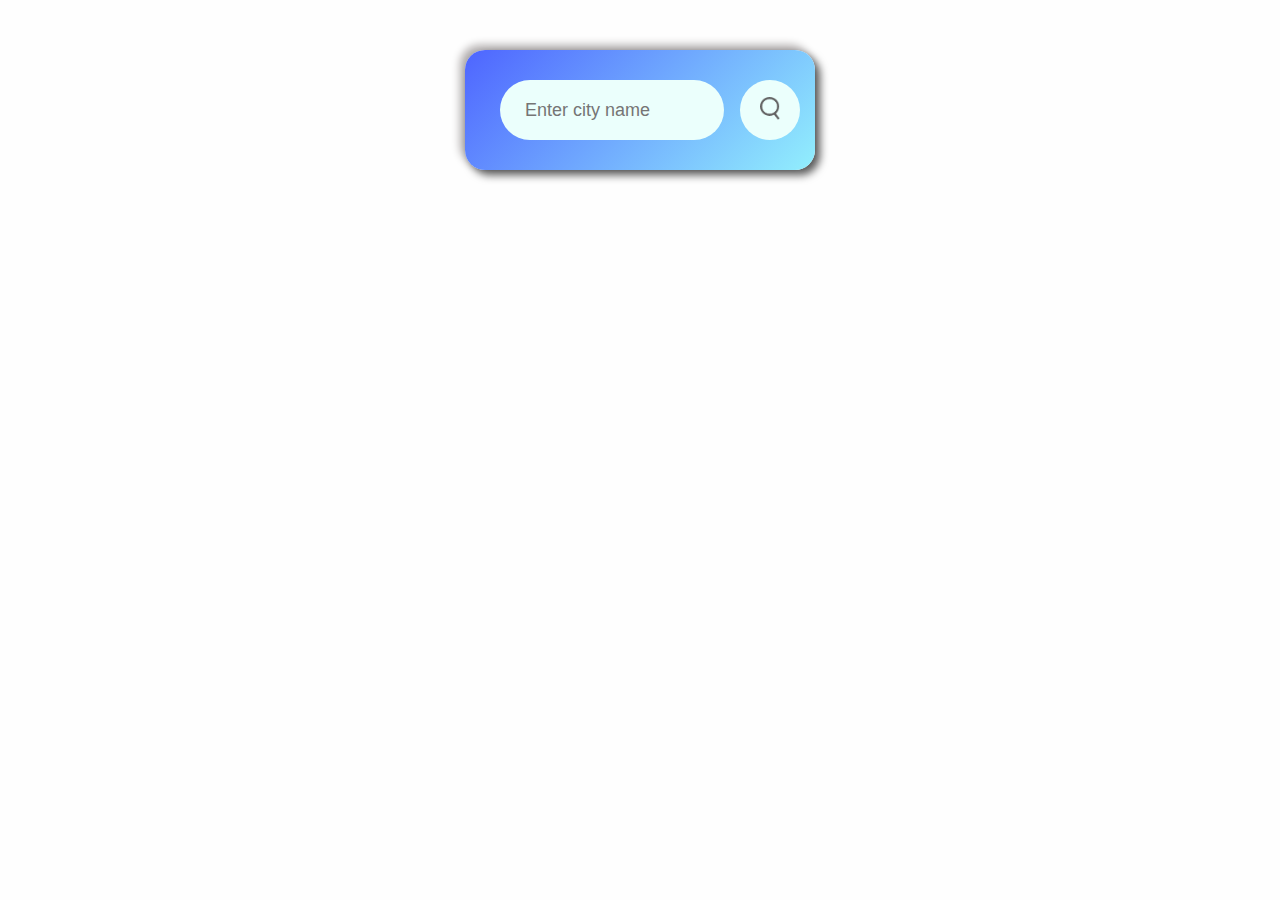
<file: index.html>
<!DOCTYPE html>
 <html lang="en">
   <head>
     <meta charset="UTF-8" />
     <meta name="viewport" content="width=device-width, initial-scale=1.0" />
     <title>Wheather App</title>
     <link rel="stylesheet" href="weatherstyle.css" />
     <link rel="shortcut icon" href="img/clear.png" />
   </head>
   <body>
     <div class="card">
       <div class="search">
         <input type="text" placeholder="Enter city name" spellcheck="false" />
         <button><img src="img/search.png" alt="" /></button>
      </div>
      <div class="error">
        <p>Invalid city name.</p>
      </div>
      <div class="weather">
        <img src="img/rain.png" class="weather-icon" alt="" />
        <h1 class="temp">22*C</h1>
        <h2 class="city">New York</h2>
        <div class="details">
          <div class="col">
            <img src="img/humidity.png" alt="humidity image" />
            <div>
              <p class="humidity">50%</p>
              <p>humidity</p>
            </div>
          </div>
          <div class="col">
            <img src="img/wind.png" alt="wind image" />
            <div>
              <p class="wind">15 km/h</p>
              <p>Wind speed</p>
            </div>
          </div>
        </div>
      </div>
    </div>
   <script src="weatherscript.js"></script>
  </body>
</html>
</file>
<file: weatherstyle.css>
* {
    margin: 0;
    padding: 0;
    font-family: "Popins", sans-serif;
    box-sizing: border-box;
  }
  
  body {
    background-color: #fdfdfd85;
  }
  
  .card {
    width: 350px;
    max-width: 470px;
    background: linear-gradient(135deg, #4E65FF , #92EFFD);
    color: #fff;
    margin: 50px auto 0;
    border-radius: 20px;
    padding: 30px 35px;
    text-align: center;
    margin-bottom: 20px;
    box-shadow: 5px 5px 8px #000000a8,                       
                -5px -5px 8px #b1adad;
  }
  
  .search {
    width: 300px;
    display: flex;
    align-items: center;
    justify-content: center;
  }
  
  .search input {
    border: 0;
    outline: 0;
    background: #ebfffc;
    color: #555;
    padding: 10px 25px;
    height: 60px;
    border-radius: 30px;
    flex: 1;
    margin-right: 16px;
    font-size: 18px;
    width: 200px;
  }
  
  .search button {
    border: 0;
    outline: 0;
    background: #ebfffc;
    border-radius: 50%;
    width: 60px;
    height: 60px;
    cursor: pointer;
  }
  
  .search button img {
    width: 20px;
  }
  
  .weather-icon {
    width: 170px;
    margin-top: 20px;
  }
  
  .weather h1 {
    font-size: 80px;
    font-weight: 500;
  }
  
  .weather h2 {
    font-size: 45px;
    font-weight: 400;
    margin-top: -10px;
  }
  
  .details {
    display: flex;
    align-items: center;
    justify-content: center;
    padding: 0 20px;
    margin-top: 50px;
  }
  
  .col {
    display: flex;
    align-items: center;
    text-align: left;
  }
  
  .col img {
    width: 40px;
    margin-right: 10px;
  }
  
  .humidity,
  .wind {
    font-size: 20px;
    margin-top: -6px;
  }
  
  .weather {
    display: none;
  }
  
  .error {
    text-align: left;
    margin-left: 10px;
    font-size: 19px;
    margin-top: 10px;
    display: none;
    color: red;
  }
</file>
